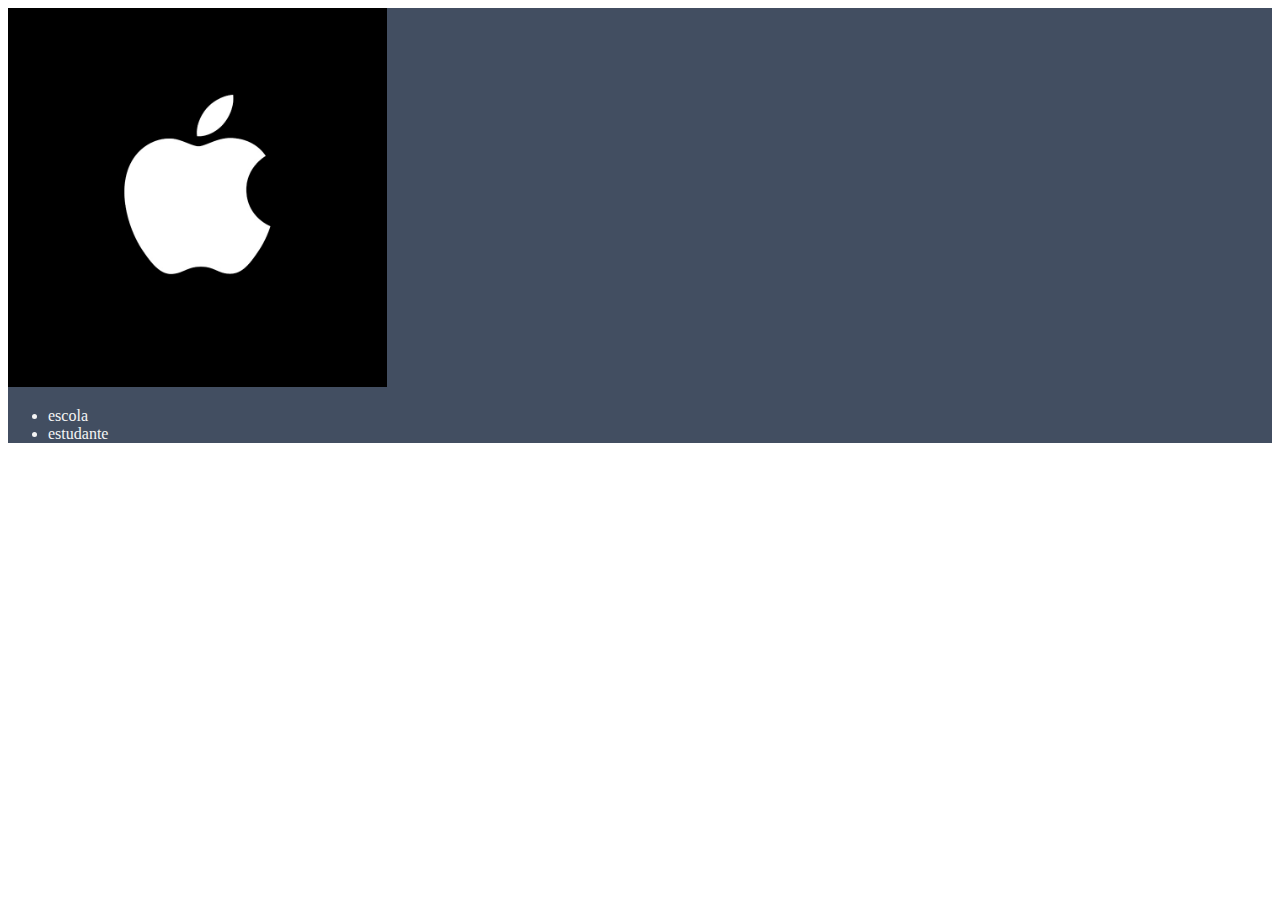
<file: index.html>
<!DOCTYPE html>
<html lang="en">
<head>
    <meta charset="UTF-8">
    <meta http-equiv="X-UA-Compatible" content="IE=edge">
    <meta name="viewport" content="width=device-width, initial-scale=1.0">
    <title>Document</title>
    <link rel="stylesheet" href="style.css">
</head>
<body>
   <header class="cabecalho">
   <img class="logo" src="apple.jpg" alt="">
        <ul class="cabecalho-lista">
            <li class="cabecalho-lista-item">escola</li>
            <li class="cabecalho-lista-item">estudante</li>
        </ul>
    
   </header> 
</body>
</html>
</file>
<file: style.css>
header {
    background-color: #424E61;                      
    color: rgb(245, 245, 245);
}
.logo {
    width: 30%;
}
</file>
